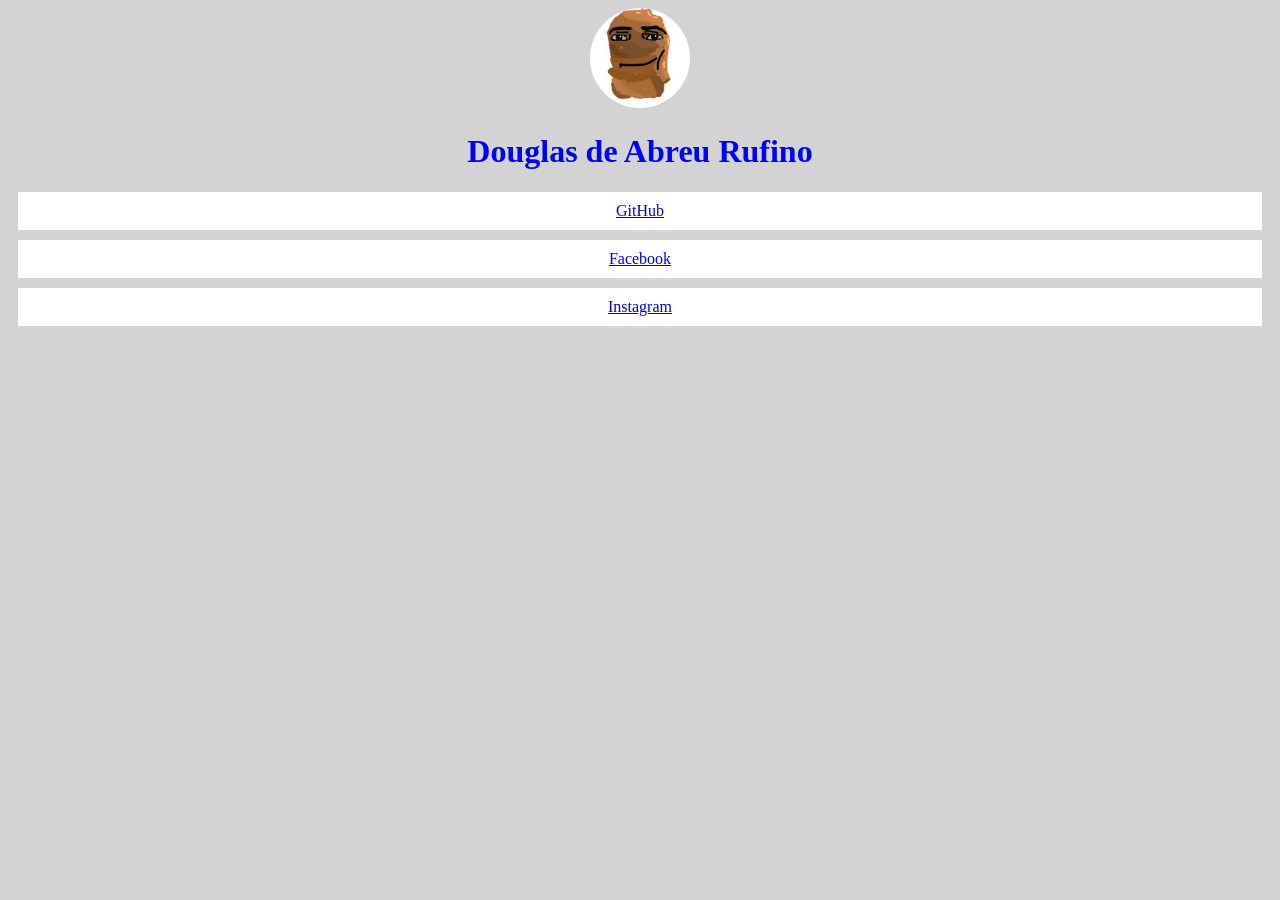
<file: externo/index.html>
<!DOCTYPE html>
<html lang="en">
<head>
  <meta charset="UTF-8">
  <meta name="viewport" content="width=device-width, initial-scale=1.0">
  <title>Document</title>
  <link rel="stylesheet" href="style.css">
</head>
<body>
  <img src="../Teste.png">
  <h1>Douglas de Abreu Rufino</h1>
  <a href="#"">GitHub</a>
  <a href="#">Facebook</a>
  <a href="#">Instagram</a>
</body>
</html>
</file>
<file: externo/style.css>
body{
     text-align: center;
     background-color: lightgray;
    }
h1{
      color: blue;
    }
    a{
      display: block;
      background-color: white;
      margin: 10px;
      padding: 10px
    }
img{
      border-radius: 50%;
      width: 100px;
    }
</file>
